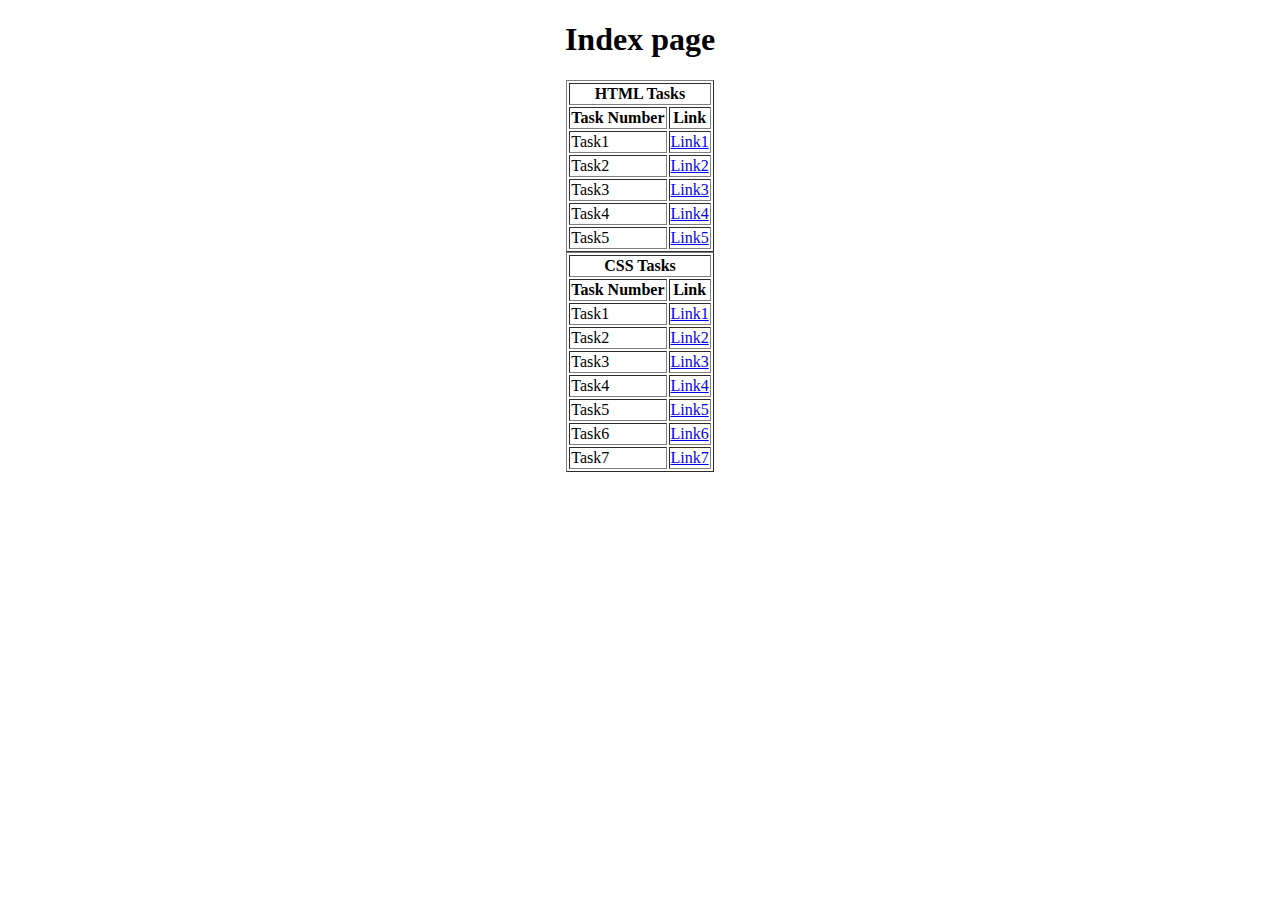
<file: index.html>
<!DOCTYPE html>
<html lang="en">
<head>
    <meta charset="UTF-8">
    <meta name="viewport" content="width=device-width, initial-scale=1.0">
    <title>Document</title>
</head>
<body>
    <center>
        <h1>Index page</h1>
        <table border="1">
            <tbody><tr>
                <th colspan="2">HTML Tasks</th>
            </tr>
            <tr>
                <th>Task Number</th>
                <th>Link</th>
            </tr>
            
            <tr>
                <td>Task1</td>
                <td><a href="task1.html">Link1</a></td>
            </tr>
            <tr>
                <td>Task2</td>
                <td><a href="task2.html">Link2</a></td>
            </tr>
            <tr>
                <td>Task3</td>
                <td><a href="task2.html">Link3</a></td>
            </tr>
            <tr>
                <td>Task4</td>
                <td><a href="task4.html">Link4</a></td>
            </tr>
            <tr>
                <td>Task5</td>
                <td><a href="task5.html">Link5</a></td>
            </tr>
        </tbody></table>
   
        <table border="1">
            <tbody><tr>
                <th colspan="2">CSS Tasks</th>
            </tr>
            <tr>
                <th>Task Number</th>
                <th>Link</th>
            </tr>
            
            <tr>
                <td>Task1</td>
                <td><a href="task6.html">Link1</a></td>
            </tr>
            <tr>
                <td>Task2</td>
                <td><a href="task7.html">Link2</a></td>
            </tr>
            <tr>
                <td>Task3</td>
                <td><a href="task8.html">Link3</a></td>
            </tr>
            <tr>
                <td>Task4</td>
                <td><a href="task9.html">Link4</a></td>
            </tr>
            <tr>
                <td>Task5</td>
                <td><a href="task10.html">Link5</a></td>
            </tr>
            <tr>
                <td>Task6</td>
                <td><a href="task11.html">Link6</a></td>
            </tr>
            <tr>
                <td>Task7</td>
                <td><a href="task12.html">Link7</a></td>
            </tr>
        </tbody></table>
    </center>

</body> 
</html>
</file>
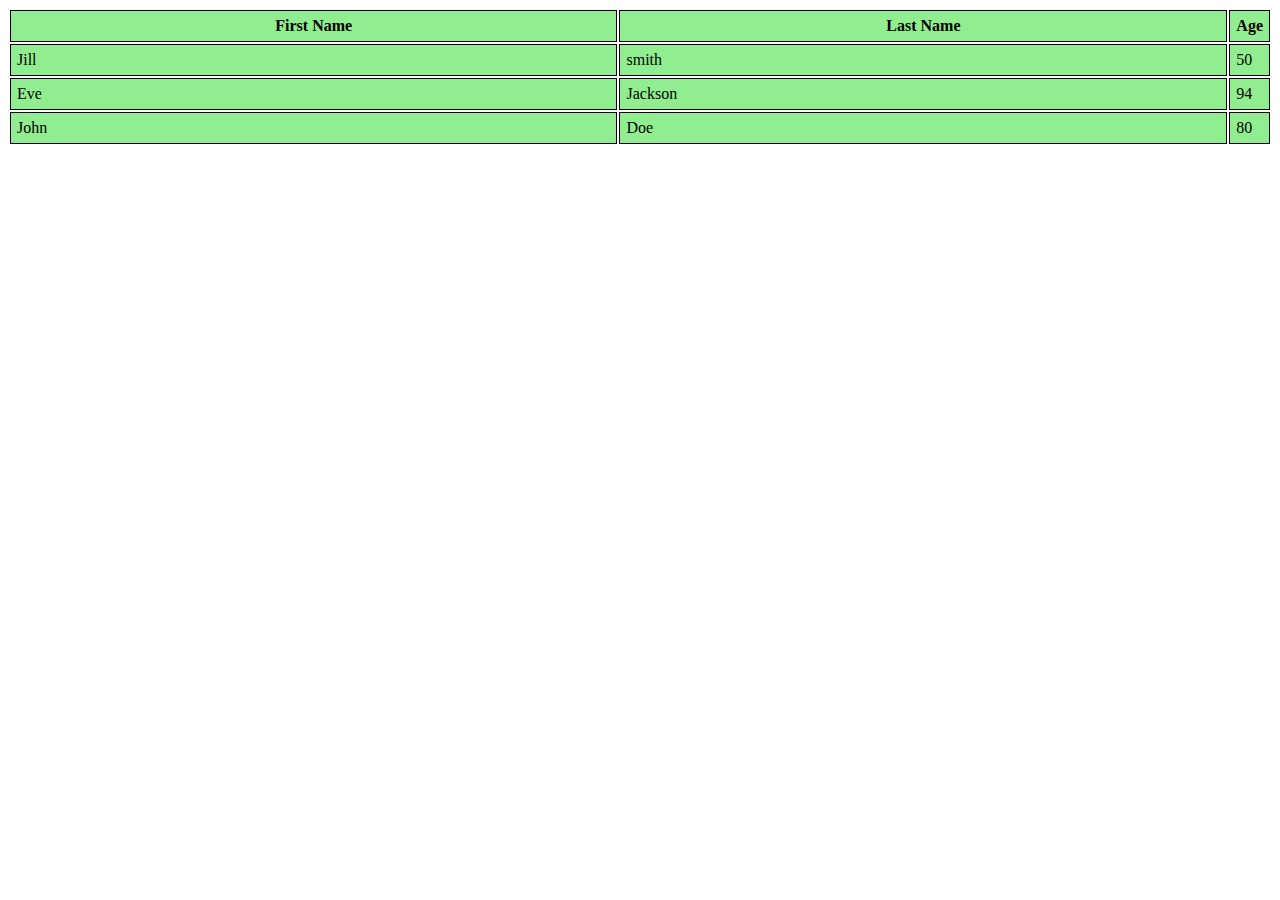
<file: task1.html>
<!DOCTYPE html>
<html lang="en">
<head>
    <meta charset="UTF-8">
    <meta name="viewport" content="width=device-width, initial-scale=1.0">
    <title>table</title>
    <style>
       th,td {
            border: 1px solid black;
            padding: 6px;
            width:50%;
            background-color: lightgreen;
       }
    </style>
</head>
<body>
    <table >
            <tr>
                <th cellSpacing:2px>
                    First Name
                </th>
                <th>
                    Last Name
                </th>
                <th>
                    Age
                </th>
            </tr>
            <tr>
                <td>Jill</td>
                <td>smith</td>
                <td>50</td>
            </tr>
            <tr>
                <td>Eve</td>
                <td>Jackson</td>
                <td>94</td>
            </tr>
            <tr>
                <td>John</td>
                <td>Doe</td>
                <td>80</td>
            </tr>
    </table>
</body>
</html>
</file>
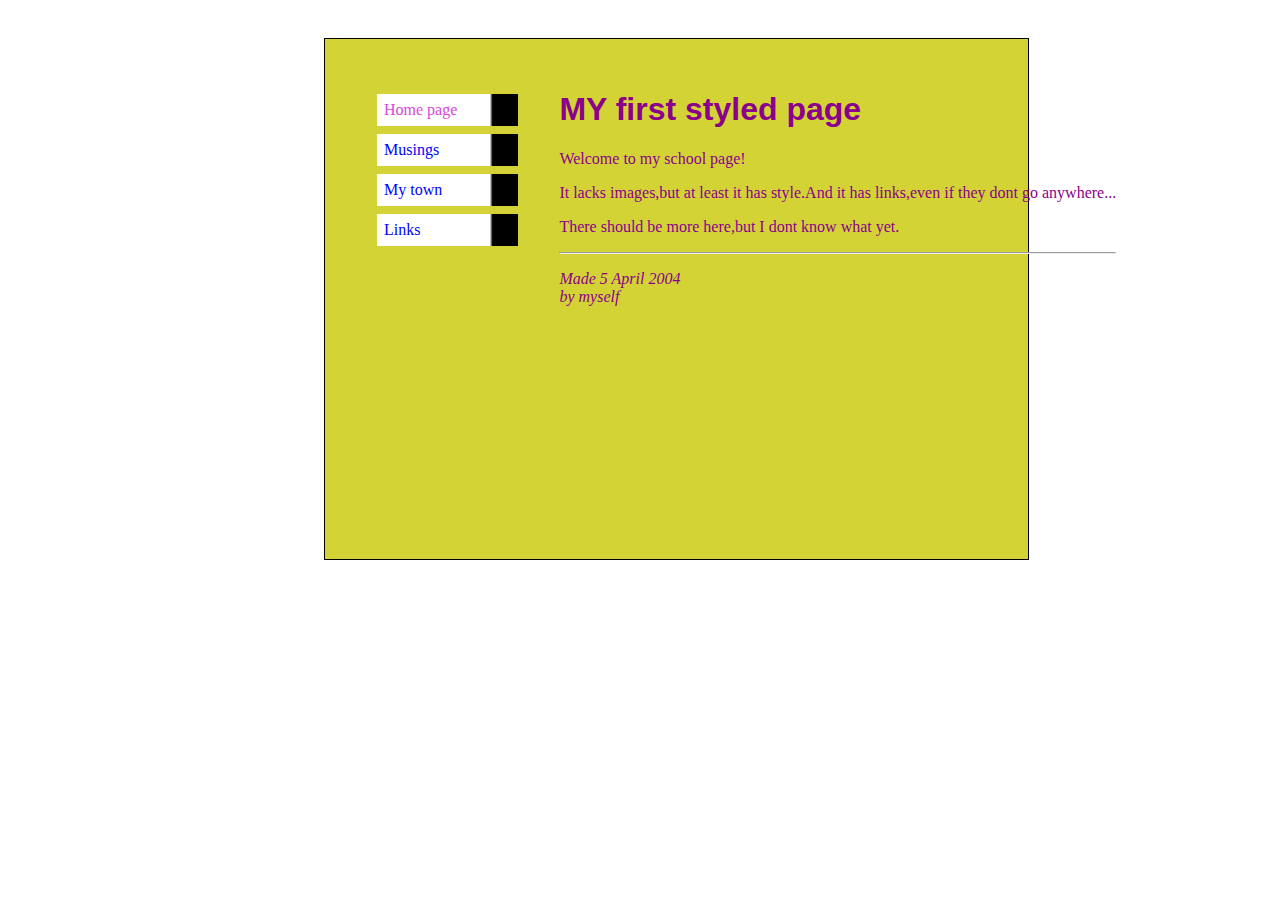
<file: task10.html>
<!DOCTYPE html>
<html lang="en">
<head>
    <meta charset="UTF-8">
    <meta name="viewport" content="width=device-width, initial-scale=1.0">
    <title>Document</title>
    <style>
        .conatiner{
            border: 1px solid black;
            width: 55%;
            height: 32em;
            background-color: rgb(211, 211, 54);
            margin-left: 25%;
            margin-top: 3%;
            padding: 4px;
        }
        h1{
            color: darkmagenta;
            font-family:'Lucida Sans', 'Lucida Sans Regular', 'Lucida Grande', 'Lucida Sans Unicode', Geneva, Verdana, sans-serif;
        }
        p{
            color: darkmagenta;
            font-family:'Times New Roman', Times, serif 
        }
        .left{
            position: absolute;
        }
        .right{
            position: absolute;
            margin-left: 18%;
            margin-top: 27px;
        }
        li{
            list-style-type: none;
            border: 1px  black;
            padding: 7px;
            margin: 8px;
            width: 123%;
            background: linear-gradient(to right, white 80%, black 82%)

        }
        ul{
            margin-top: 36%;
        }
        .color{
            color: rgb(218, 71, 218);
        }
        ul li a{
            color:blue;
            text-decoration: none;
        }
    </style>
</head>
<body>
    <div class="conatiner">
        <div class="left">
            <ul>
                <li class="color"><a class="color" href="/">Home page</a></li>
                <li><a href="/"> Musings</a></li>
                <li><a href="/">My town</a></li>
                <li><a href="/">Links</a></li>
            </ul>
        </div>
        <div class="right">
            <h1>
                MY first styled page
            </h1>
            <p>Welcome to my school page!</p>
            <p>It lacks images,but at least it has style.And it has links,even if they dont go anywhere...</p>
            <p>There should be more here,but I dont know what yet.</p>
            <hr>
            <p><i>Made 5 April 2004 <br> by myself</i></p>
        </div>
    </div>
</body>
</html>
</file>
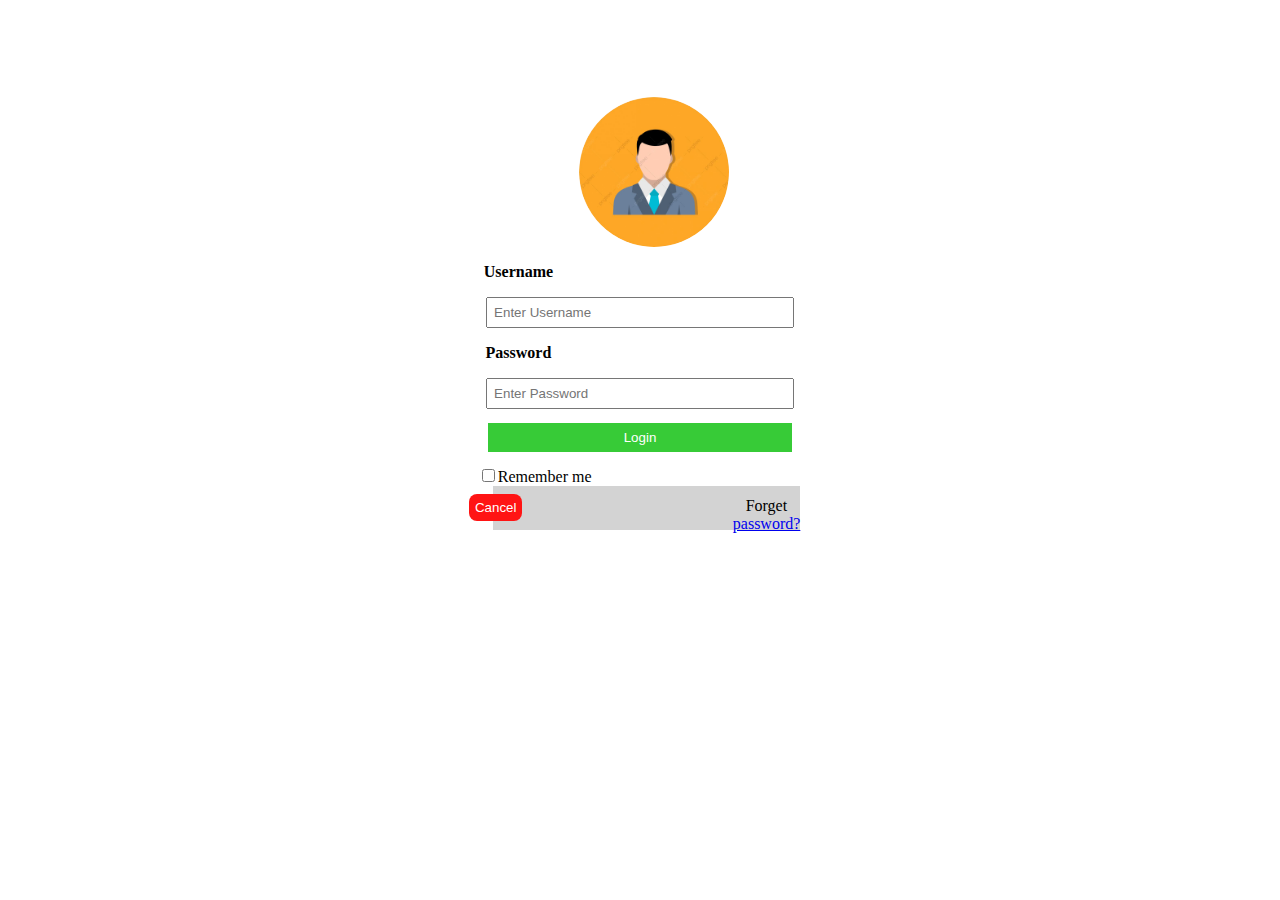
<file: task11.html>
<!DOCTYPE html>
<html lang="en">
<head>
    <meta charset="UTF-8">
    <meta name="viewport" content="width=device-width, initial-scale=1.0">
    <title>Document</title>
    <link rel="stylesheet" href="style.css">
</head>
<body>
    <div class="container">
        <div class="photo">
            <img class="img" src="/Logo.jpg" alt="error">
        </div>
        <div class="box">
            <p class="left"><b>Username</b></p>
            <input class="blank"  type="text" placeholder="Enter Username">
            <p class="left"><b>Password</b></p>
            <input class="blank" type="text"  placeholder="Enter Password">
            <br>
            <button class="btn" type="button">Login</button>
            <br>
            <input type="checkbox" name="remberme" id="tick">Remember me
        </div>
        <div class="box2">
            <button class="btn2" type="button">Cancel</button>
            <p class="right">Forget <span><a href="/">password?</a></span></p>
        </div>
    </div>
</body>
</html>
</file>
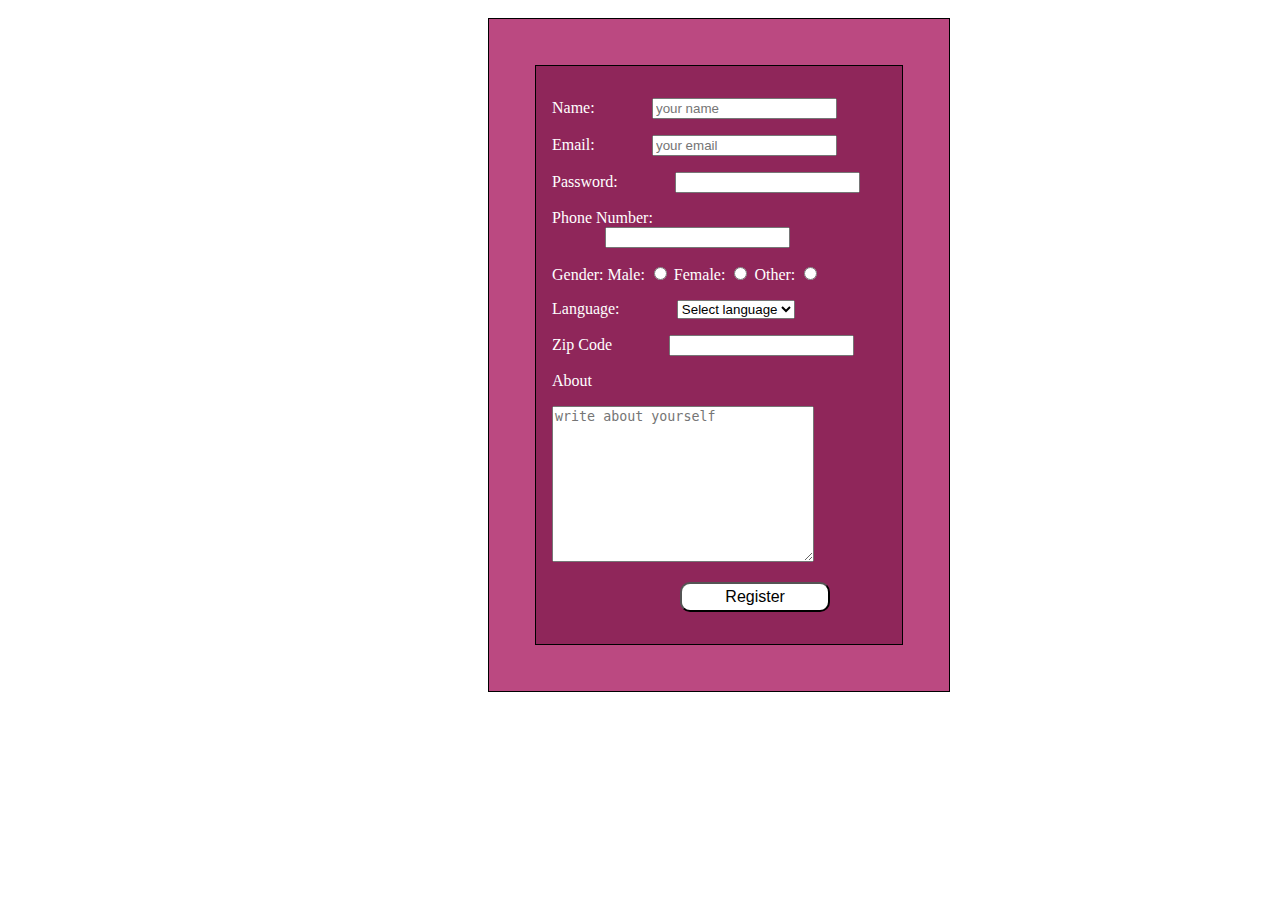
<file: task12.html>
<!DOCTYPE html>
<html lang="en">
<head>
    <meta charset="UTF-8">
    <meta name="viewport" content="width=device-width, initial-scale=1.0">
    <title>Document</title>
    <link rel="stylesheet" href="form.css">
</head>
<body>
    <div class="box1">
        <div class="box2">
            <p>Name:  <input type="text" class ="space" placeholder="your name"></p>
            <p>Email:   <input type="text" class ="space" placeholder="your email"></p>
            <p>Password:    <input type="text" class ="space"></p> 
            <p>Phone Number: <input type="number" class ="space"></p> 
            <p>Gender:  
                 <span>Male: <input type="radio"  name="" id=""></span>
                 <span>Female: <input type="radio" name="" id=""></span>
                 <span>Other: <input type="radio" name="" id=""></span>
            </p>
            <p>Language:
                <select class ="space" name="" id="" class ="space">
                    <option value="Select language">Select language</option>
                    <option value="">English</option>
                    <option value="">Hindi</option>
                </select>
            </p> 
            <p>Zip Code <input type="number" class ="space"></p>
            <p>About</p><textarea name="" id="" cols="30" rows="10" placeholder="write about yourself"></textarea>
            <p><button class="btn">Register</button></p> 
        </div>
    </div>
</body>
</html>
</file>
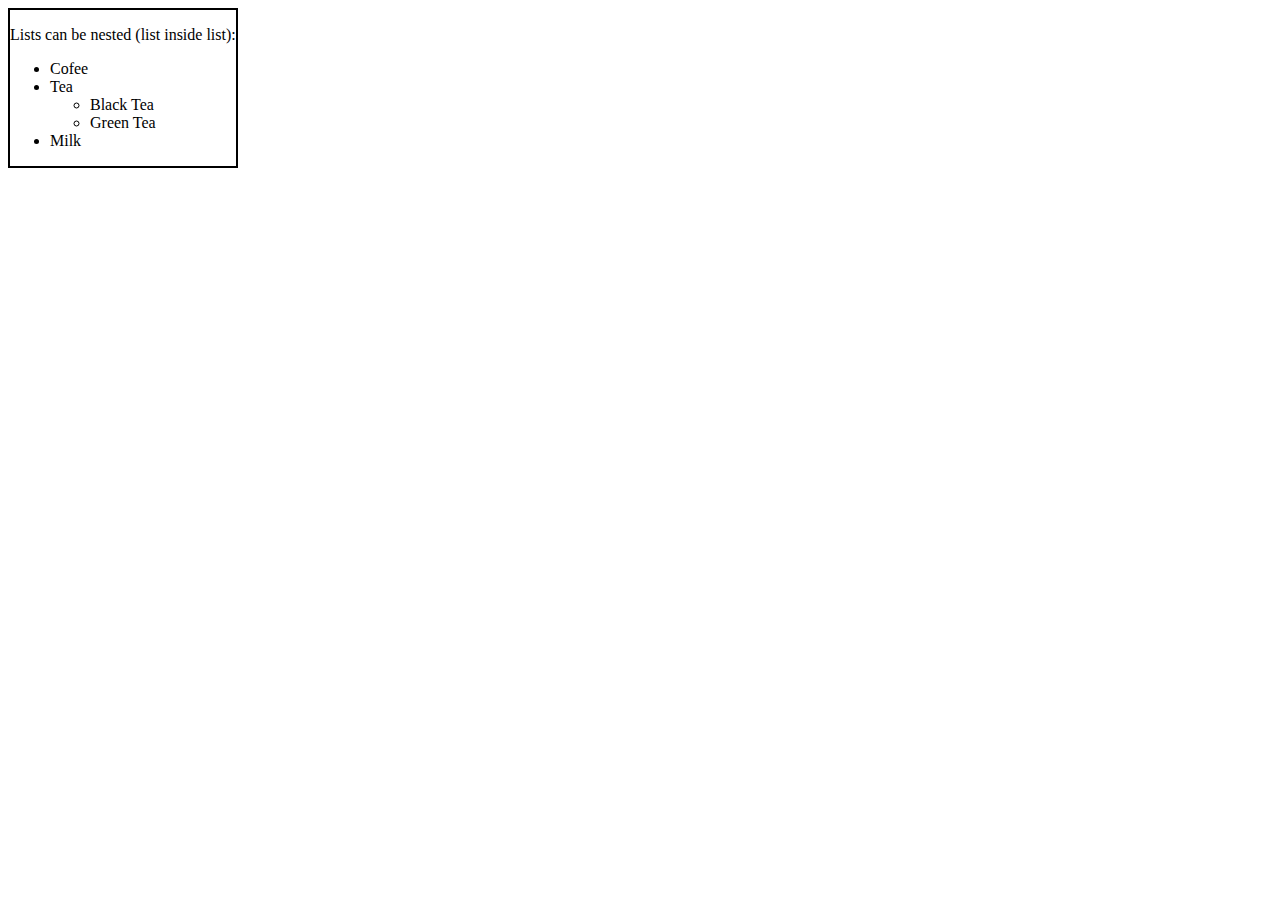
<file: task2.html>
<!DOCTYPE html>
<html lang="en">
<head>
    <meta charset="UTF-8">
    <meta name="viewport" content="width=device-width, initial-scale=1.0">
    <title>List</title>
    <style>
        .container{
            border: 2px solid black;
            position: absolute;
        }
    </style>
</head>
<body>
    <div class="container">
        <p>Lists can be nested (list inside list):</p>
            <ul>
                <li>Cofee </li>
                <li>Tea</li> 
                    <ul>
                        <li>Black Tea</li>
                        <li>Green Tea</li> 
                    </ul>      
                <li>Milk </li>   
               
            </ul>
    </div>
</body>
</html>
</file>
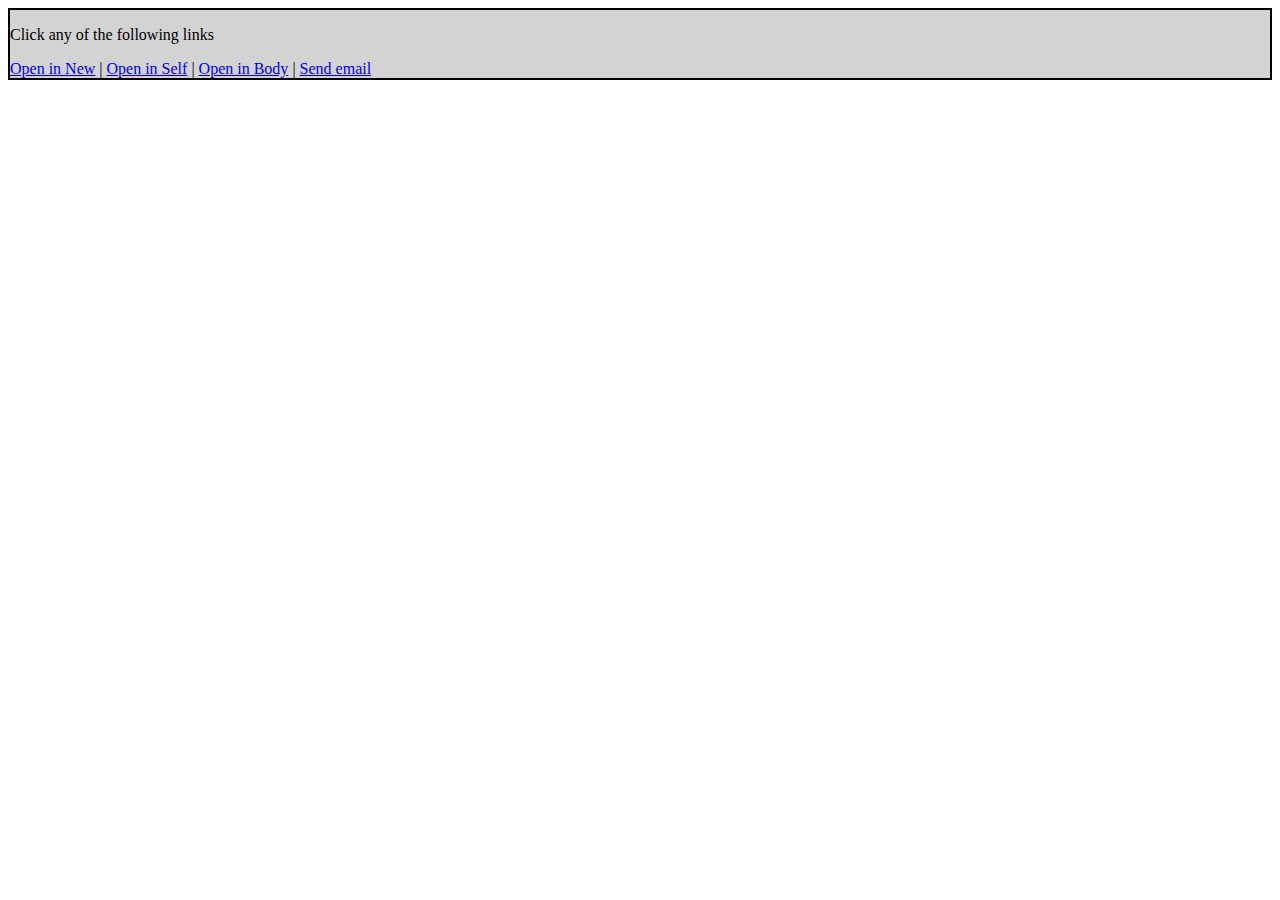
<file: task3.html>
<!DOCTYPE html>
<html lang="en">
<head>
    <meta charset="UTF-8">
    <meta name="viewport" content="width=device-width, initial-scale=1.0">
    <title>Link</title>
    <style>
        .container {
            border: 2px solid black;
            background-color: lightgray;
        }
    </style>
</head>
<body>
    <div class="container">
        <p>Click any of the following links</p>
        <a href="/" target="blank">Open in New</a> | <a href="/">Open in Self</a> | <a href="/">Open in Body</a> | <a href="https://accounts.google.com/servicelogin?hl=en-gb">Send email</a>
    </div>
</body>
</html>
</file>
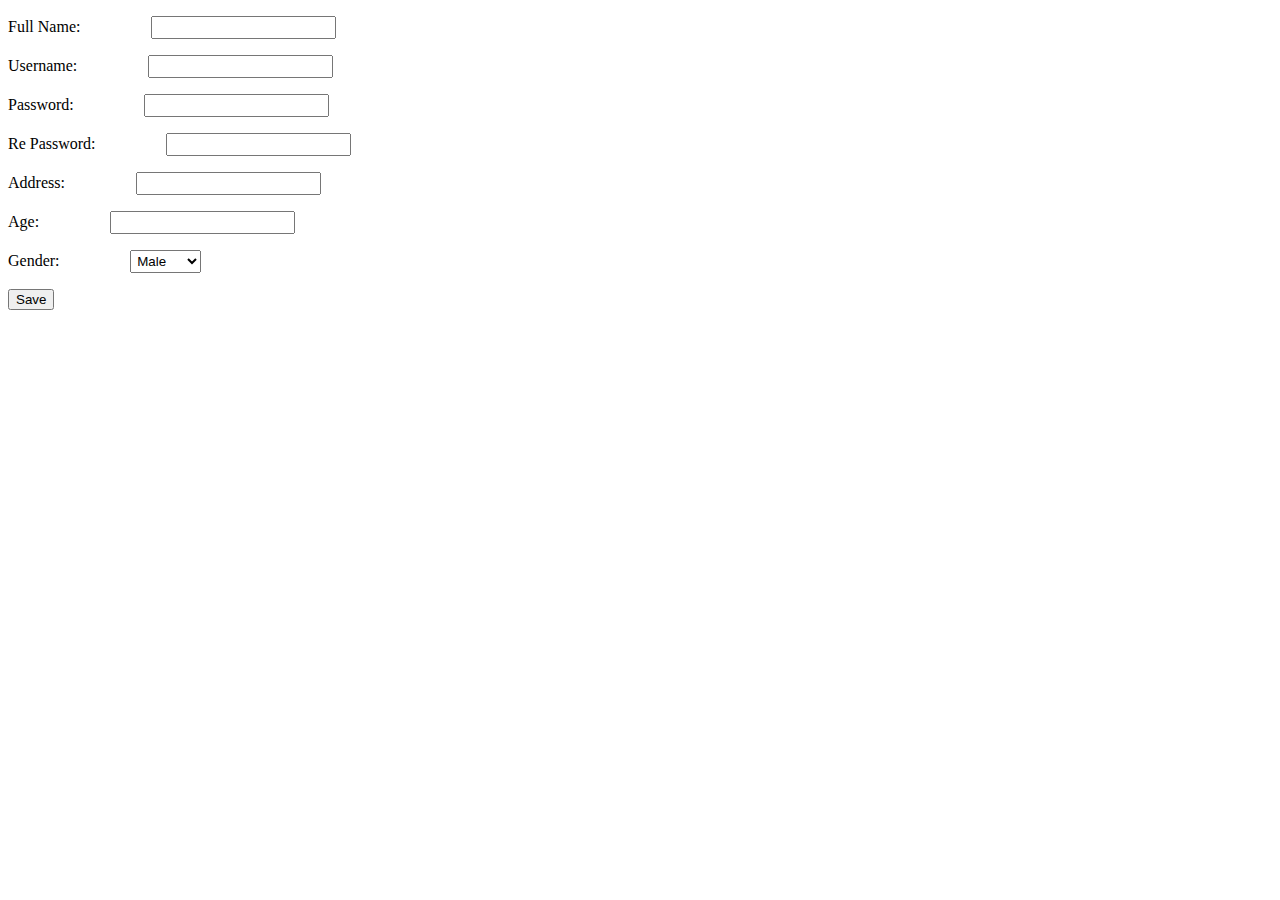
<file: task4.html>
<!DOCTYPE html>
<html lang="en">
<head>
    <meta charset="UTF-8">
    <meta name="viewport" content="width=device-width, initial-scale=1.0">
    <title>Document</title>
    <style>
        .space{
            padding: 2px;
            margin-left: 5em;
        }
    </style>
</head>
<body>
    <div class="container">
       <p>Full Name:  <input type="text" class ="space"></p>
       <p> Username:   <input type="text" class ="space"></p>
       <p>Password:    <input type="text" class ="space"></p> 
       <p>Re Password: <input type="text" class ="space"></p> 
       <p>Address:     <input type="text" class ="space"></p> 
       <p>Age:         <input type="text" class ="space"></p> 
       <p>Gender:
        <select name="" id="" class ="space">
            <option value="">Male</option>
            <option value="">Female</option>
        </select>
        </p> 
       <p><button>Save</button></p> 
    </div>
</body>
</html>
</file>
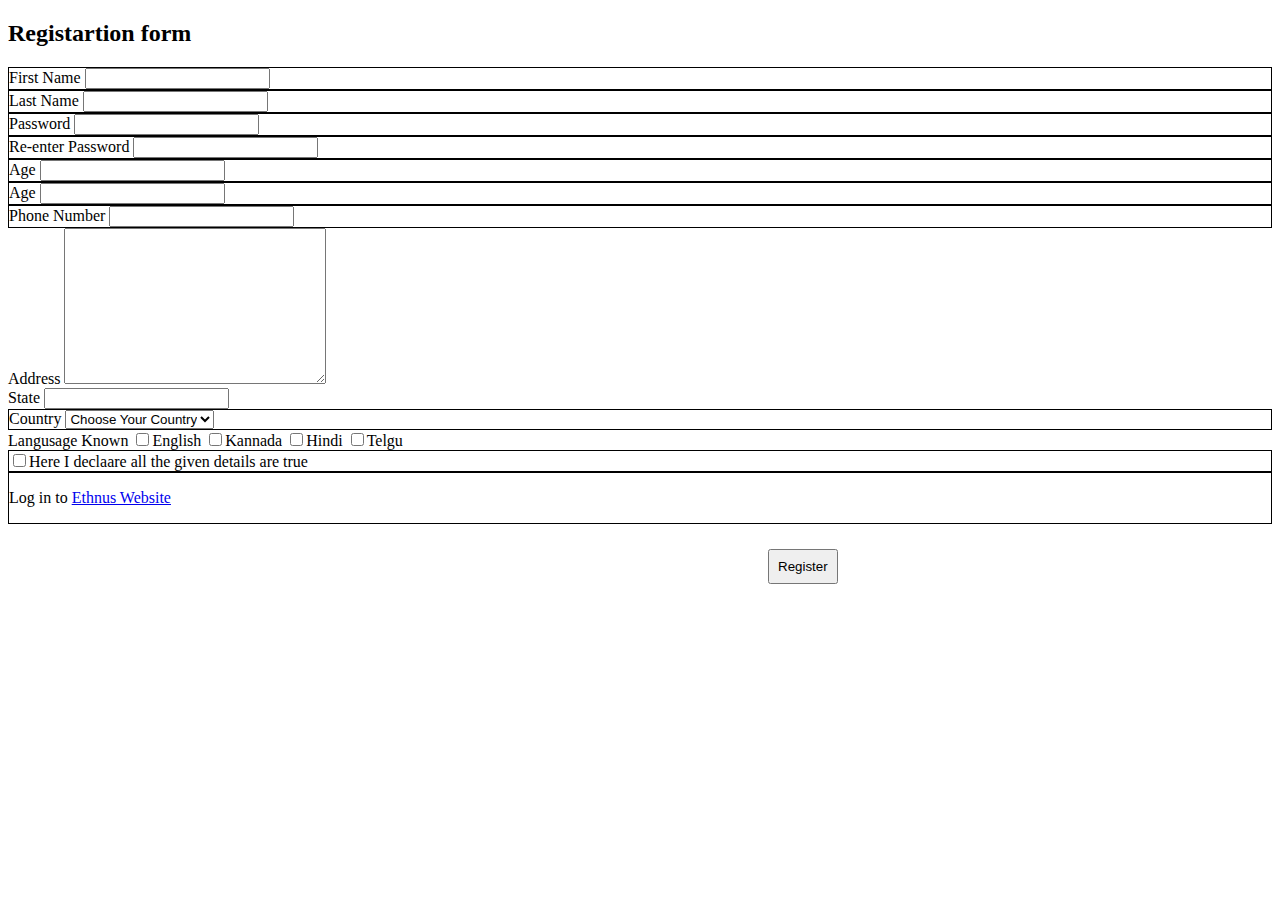
<file: task5.html>
<!DOCTYPE html>
<html lang="en">
<head>
    <meta charset="UTF-8">
    <meta name="viewport" content="width=device-width, initial-scale=1.0">
    <title>Form</title>
    <style>
        .form{
            border: 1px solid black;
        }
        .names{
            border: 1px solid black;
            
        }
        .btn{
            text-align: center;
            margin-left: 57em;
            padding: 8px;
            margin-top: 2%;
        }
    </style>
</head>
<body>
    <div class="form-container">
        <h2>Registartion form</h2>
        <form action="/">
            <div class="names">
                <label for="Name" > First Name </label>
                <input type="text" name="FirstName"><br>
            </div>

            <div class="names">
                <label for="Name" > Last Name</label>
                 <input type="text"><br>
            </div>
            
            <div class="names">
                <label for="Password" > Password</label>
                <input type="text"  type="password"><br>
            
            </div>
            
            <div class="names">
                <label for="Password" > Re-enter Password</label>
                <input type="text" type="password"><br>    
            </div>
           
            <div class="names">
                <label for="Age" >Age</label>
                <input type="number"><br>
            </div>

            <div class="names">
                <label for="Age" >Age</label>
                <input type="number"><br>
            </div>
            

            <div class="names">
                <label for="Phone Number" >Phone Number</label>
                <input type="number"><br>    
            </div>

            <div>
                <label for="Address" >Address</label>
                <textarea name="address" id="" cols="30" rows="10"></textarea><br>
            </div>
           
            <div>
                <label for="State" >State</label>
                <input type="text"><br>
            </div>
        
            <div class="names">
               <label for="Country" >Country</label>
                <select name="Choose Your Country" >Choose Your Country
                    <option value="Choose Your Country">Choose Your Country</option>
                    <option value="">India</option>
                    <option value="">USA</option>
                    <option value="">Russia</option>
                    <option value="">Europe</option>
                </select><br>
            </div>
            
            <div>
                <label for="Langusage Known"  >Langusage Known</label>
                <input type="checkbox">English
                <input type="checkbox">Kannada
                <input type="checkbox">Hindi
                <input type="checkbox">Telgu<br>
            </div>
            <div class="names">
                <input type="checkbox">Here I declaare all the given details are true<br>
            </div>
            <div class="names">
                <p>Log in to <a href="https://ethnus.com/">Ethnus Website</a></p>
            </div>
           <button type="button" class="btn">Register</button>
        </form>
    </div>
</body>
</html>
</file>
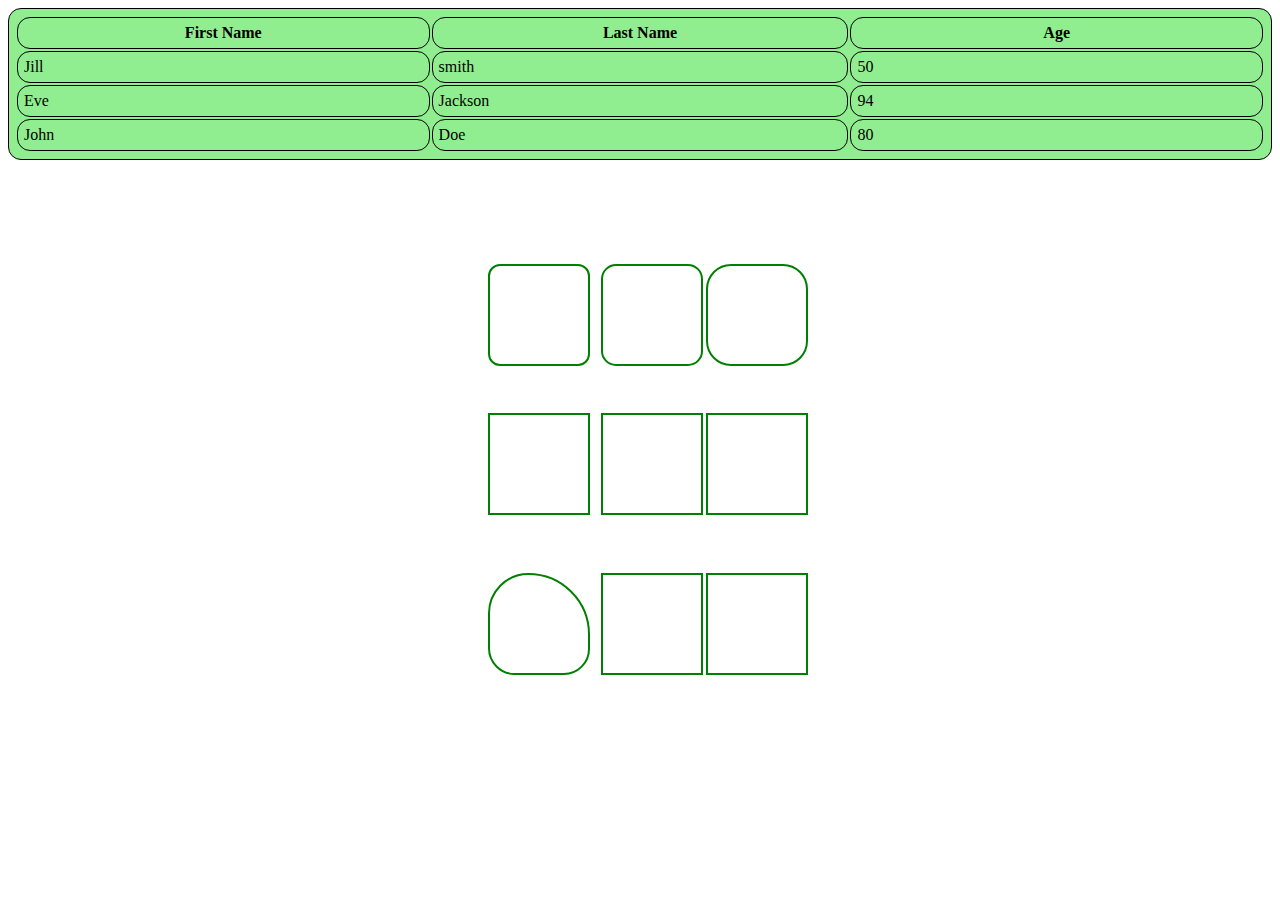
<file: task6.html>
<!DOCTYPE html>
<html lang="en">
<head>
    <meta charset="UTF-8">
    <meta name="viewport" content="width=device-width, initial-scale=1.0">
    <title>table</title>
    <style>
       table,th,td {
            border: 1px solid black;
            border-radius: 13px;
            padding: 6px;
            width:100%;
            background-color: lightgreen;
       }
       th,td{
        width: 50px;
       }
       .shape1{
        border: 2px solid green;
        position: absolute;
        padding: 49px;
        margin: 27px;
        border-radius: 12px;
        top: 13%;
       }
       .shape2{
        border: 2px solid green;
        position: absolute;
        padding: 49px;
        margin: 27px;
        top: 65%;
        left: 27%;
       }
       .shape3{
        border: 2px solid green;
        position: absolute;
        padding: 49px;
        margin: 27px;
        left: 14%;
        border-radius: 15px;
        top: 13%;
       }
       .shape4{
        border: 2px solid green;
        position: absolute;
        padding: 49px;
        margin: 27px;
        top: 38%;
        left: 27%;
       }
       .shape5{
        border: 2px solid green;
        position: absolute;
        padding: 49px;
        margin: 27px;
        left: 27%;
        border-radius: 25px;
        top: 13%;
       }
       .shape6{
        border: 2px solid green;
        position: absolute;
        padding: 49px;
        margin: 27px;
        top: 38%;
        left: 14%;
       }
       .shape7{
        border: 2px solid green;
        position: absolute;
        padding: 49px;
        margin: 27px;
        left: 0%;
        top: 65%;
        border-radius: 40px;
        border-bottom-left-radius: 84px;
        border-bottom-right-radius: 82px;
        border-top-left-radius: 127px;
        border-top-right-radius: 194px;
       }
       .shape8{
        border: 2px solid green;
        position: absolute;
        padding: 49px;
        margin: 27px;
        top: 38%;
       }
       .shape9{
        border: 2px solid green;
        padding: 49px;
        margin: 27px;
        position: absolute;
        left: 14%;
        top: 65%;
       }
       .box1{
        position: absolute;
        left: 36%;
        width: 63%;
        height: 66%;
    }
    </style>
</head>
<body>
    <table >
            <tr>
                <th cellSpacing:2px>
                    First Name
                </th>
                <th>
                    Last Name
                </th>
                <th>
                    Age
                </th>
            </tr>
            <tr>
                <td>Jill</td>
                <td>smith</td>
                <td>50</td>
            </tr>
            <tr>
                <td>Eve</td>
                <td>Jackson</td>
                <td>94</td>
            </tr>
            <tr>
                <td>John</td>
                <td>Doe</td>
                <td>80</td>
            </tr>
    </table>

    <div class="box1">
        <div class="shape1"></div>
        <div class="shape2"></div>
        <div class="shape3"></div>
        <div class="shape4"></div>
        <div class="shape5"></div>
        <div class="shape6"></div>
        <div class="shape7"></div>
        <div class="shape8"></div>
        <div class="shape9"></div>
    </div>       
</body>
</html>
</file>
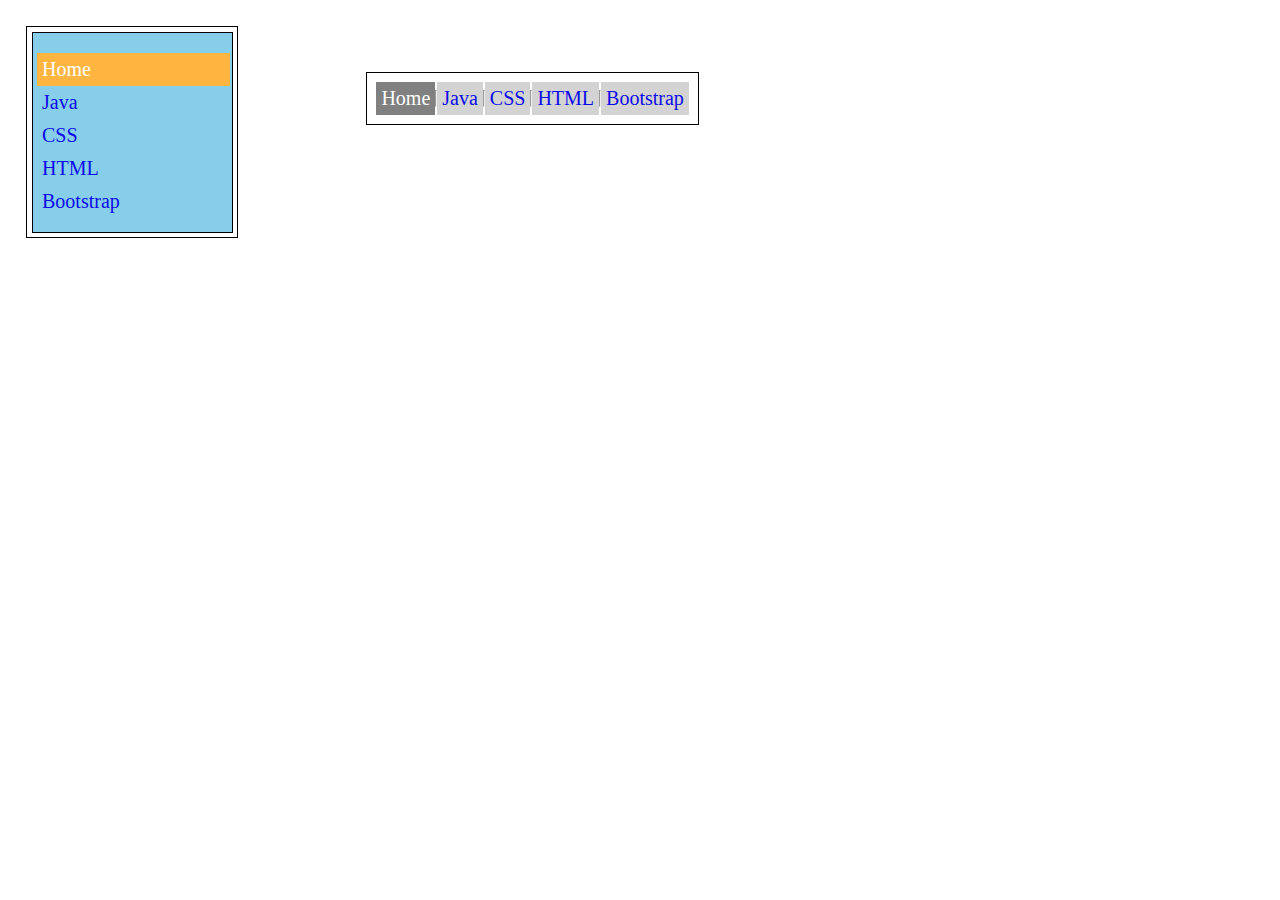
<file: task7.html>
<!DOCTYPE html>
<html lang="en">
<head>
    <meta charset="UTF-8">
    <meta name="viewport" content="width=device-width, initial-scale=1.0">
    <title>NAV BAR</title>
    <style>
        .navbar {
            border: 1px solid black;
            position: absolute;
            padding: 5px;
            margin: 18px;
            width: 200px;
            height: 200px;
        }
        nav{
            border: 1px solid black;
            background-color: skyblue;
            width: 199px;
            height: 199px;
        }
        li{
            color: #0b0be7;
            font-size: 20px;
            padding: 5px;
            list-style-type: none;
        }
        #unique{
            background-color: #ffb540;
            color: white;
            width: 208%;
        }
        ul{
            display: inline-block;
            padding: 4px;
        }


        .navbar1{
            position: absolute;
            border: 1px solid black;
            margin-left: 28%;
            margin-top: 5%;
        }
        .ul{
            display: flex;
            padding: 2px;
            margin: 7px;
        }
        .li{
            color: #0b0be7;
            font-size: 20px;
            padding: 5px;
            list-style-type: none;
            background-color: lightgray;
        }
        #unique1{
            background-color: gray;
            color: white;
        }
        hr{
            color: blue;
        }
    </style>
</head>
<body>
    <div class="navbar">
        <nav>
            <ul>
                <li id="unique">Home</li>
                <li>Java</li>
                <li>CSS</li>
                <li>HTML</li>
                <li>Bootstrap</li>
            </ul>
        </nav>
    </div>

    <div class="navbar1">
        <ul class="ul">
            <li id="unique1">Home</li><hr>
                <li class="li">Java</li><hr>
                <li class="li">CSS</li><hr>
                <li class="li">HTML</li><hr>
                <li class="li">Bootstrap</li>
        </ul>
    </div>

    
    
</body>
</html>
</file>
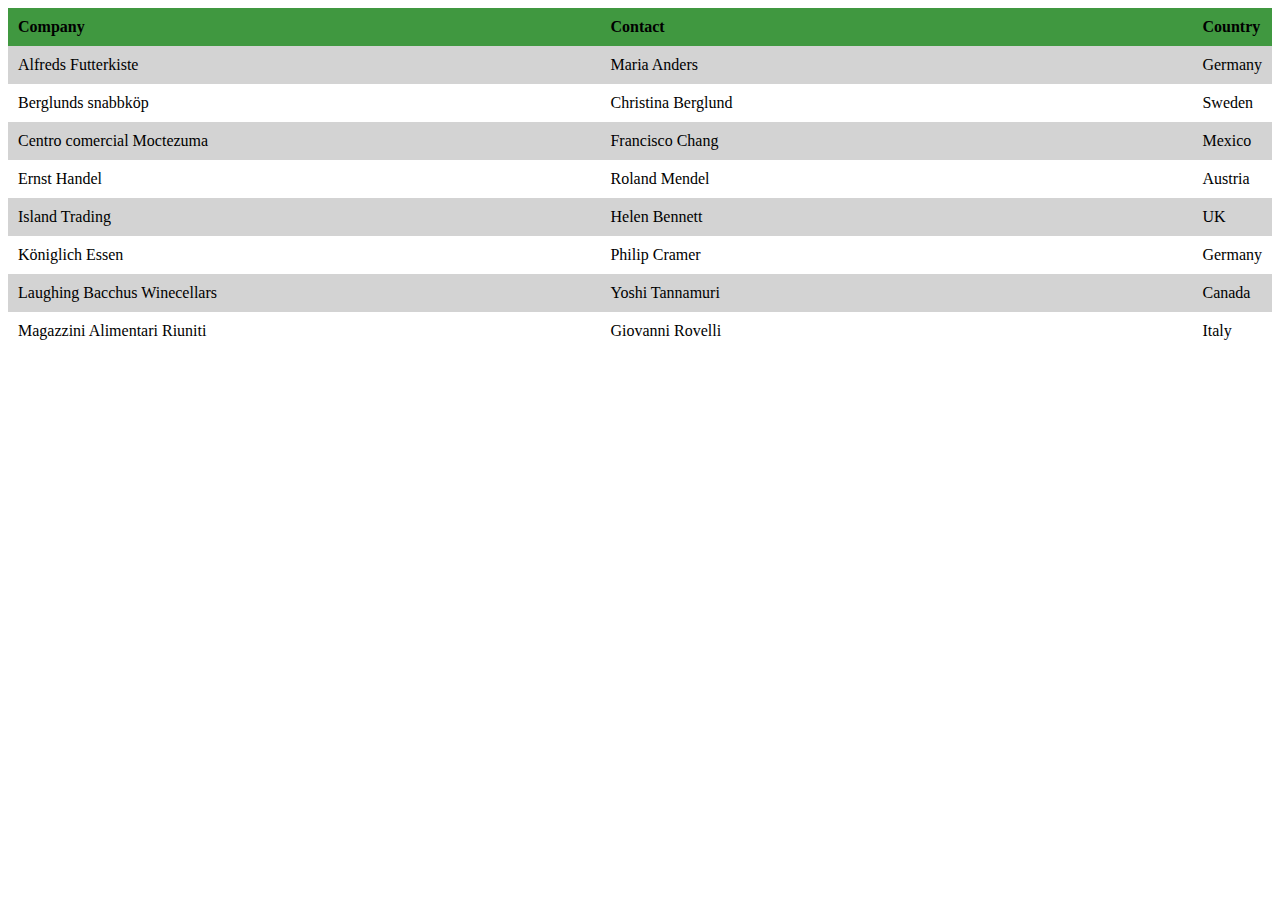
<file: task8.html>
<!DOCTYPE html>
<html lang="en">
<head>
    <meta charset="UTF-8">
    <meta name="viewport" content="width=device-width, initial-scale=1.0">
    <title>table</title>
    <style>
       th,td {
            padding: 10px;
            width:50%;
       }
       table{
        border-collapse: collapse;
        margin: 0px;
        padding: 0px;
       }
       .black{
        background-color: lightgray;
       }
       th{
        background-color: rgb(64, 152, 64);
        text-align: left;
        vertical-align: left;
       }
    </style>
</head>
<body>
    <table >
            <tr>
                <th>
                    Company
                </th>
                <th>
                    Contact
                </th>
                <th>         
                    Country
                </th>
            </tr>
            <tr>
                <td class="black">Alfreds Futterkiste</td>
                <td class="black">Maria Anders</td>
                <td class="black">Germany</td>
            </tr>
            <tr>
                <td>Berglunds snabbköp</td>
                <td>Christina Berglund</td>
                <td>Sweden</td>
            </tr>
            <tr>
                <td class="black">Centro comercial Moctezuma</td>
                <td class="black">Francisco Chang</td>
                <td class="black">Mexico</td>
            </tr>
            <tr>
                <td>Ernst Handel</td>
                <td>Roland Mendel</td>
                <td>Austria</td>
            </tr>
            <tr>
                <td class="black">Island Trading</td>
                <td class="black">Helen Bennett</td>
                <td class="black">UK</td>
            </tr>
            <tr>
                <td>Königlich Essen</td>
                <td>Philip Cramer</td>
                <td>Germany</td>
            </tr>
            <tr>
                <td class="black">Laughing Bacchus Winecellars</td>
                <td class="black">Yoshi Tannamuri</td>
                <td class="black">Canada</td>
            </tr>
            <tr>
                <td>Magazzini Alimentari Riuniti</td>
                <td>Giovanni Rovelli</td>
                <td>Italy</td>
            </tr>
    </table>
</body>
</html>
</file>
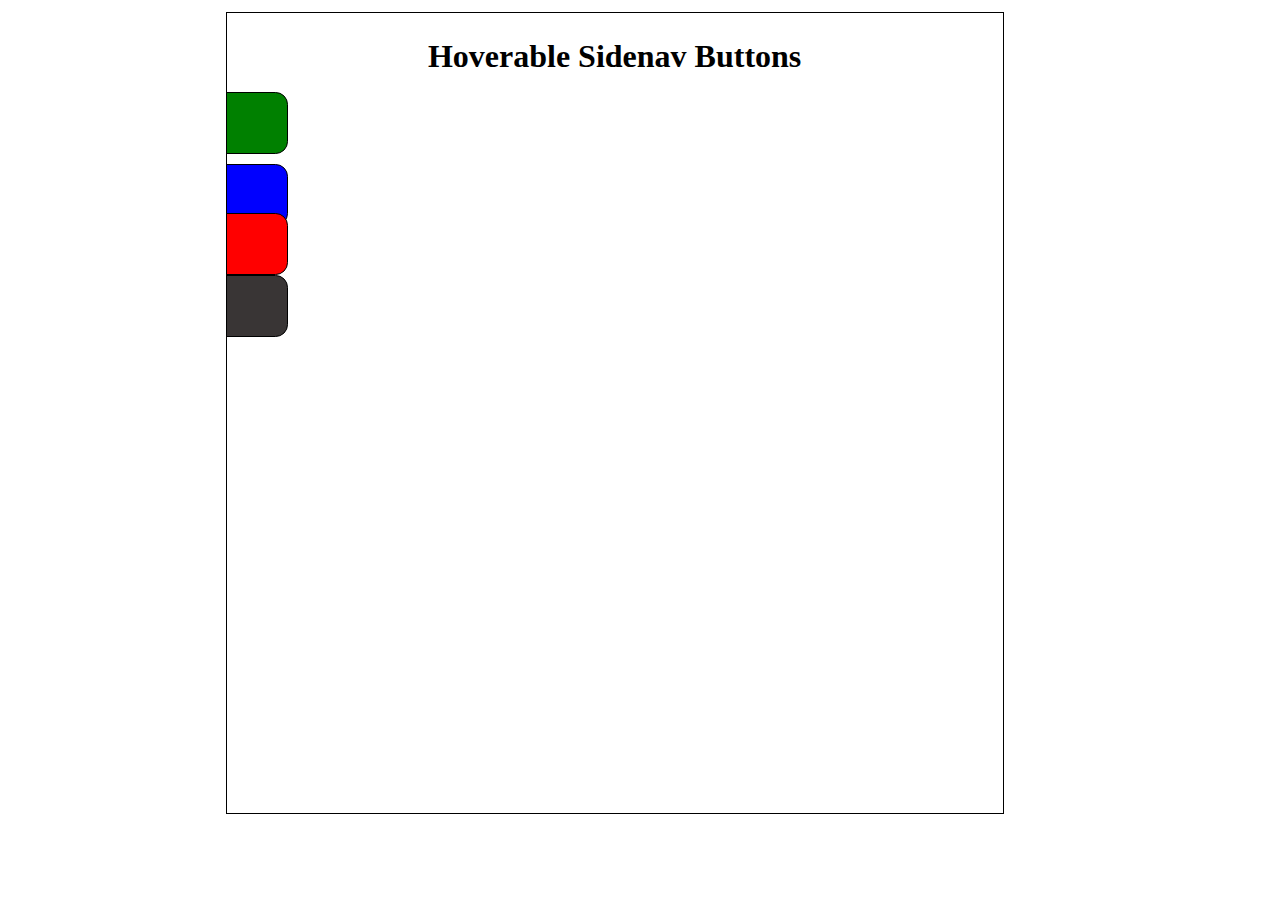
<file: task9.html>
<!DOCTYPE html>
<html lang="en">
<head>
    <meta charset="UTF-8">
    <meta name="viewport" content="width=device-width, initial-scale=1.0">
    <title>Box</title>
    <style>
        .container {
            border: 1px solid black;
            position: absolute;
            padding: 4px;
            margin: 4px;
            width: 60%;
            height: 88%;
            margin-left: 17%;
        }
        h1{
            text-align:center;
        }
        .blue{
            border: 1px solid;
            position: absolute;
            width: 40px;
            height: 40px;
            padding: 10px;
            margin: -5px;
            margin-top: 67px;
            background-color: blue;
            border-top-right-radius: 20%;
            border-bottom-right-radius: 20%;
        }
        .red{
            border: 1px solid;
            position: absolute;
            width: 40px;
            height: 40px;
            padding: 10px;
            margin: -5px;
            margin-top: 15%;
            background-color: red;
            border-top-right-radius: 20%;
            border-bottom-right-radius: 20%;  
        }
        .green{
            border: 1px solid;
            position: absolute;
            width: 40px;
            height: 40px;
            padding: 10px;
            margin-top: 20%;
            margin: -5px;
            background-color: green;
            border-top-right-radius: 20%;
            border-bottom-right-radius: 20%;  
        }
        .black{
            border: 1px solid;
            position: absolute;
            width: 40px;
            height: 40px;
            padding: 10px;
            margin: -5px;
            margin-top: 23%;
            background-color: rgb(57, 53, 53);
            border-top-right-radius: 20%;
            border-bottom-right-radius: 20%;  
        }
        .blue:hover{
            background-color: lightblue;
            cursor: pointer;
        }
        .black:hover{
            background-color: lightgrey;
            cursor: pointer;
        }
        .red:hover{
            background-color: lightcoral;
            cursor: pointer;
        }
        .green:hover{
            background-color: lightgreen;
            cursor: pointer;
        }
    </style>
</head>
<body>
    <div class="container">
         <h1>Hoverable Sidenav Buttons</h1>
         <div class="green"></div>
         <div class="blue"></div>
         <div class="red"></div>
         <div class="black"></div>


    </div>
</body>
</html>
</file>
<file: style.css>
.container{
    /* border: 1px solid; */
    margin: 22px;
    padding: 2px;
}
.photo{
    position: relative;
    margin-left: 45%;
    margin-top: 6%;
    width: 150px;
    height: 150px;
    border-radius: 50%;
    overflow: hidden;
}
.img{
    width: 100%;
    height: 100%;
    object-fit: cover;
}
.box{
    /* border: 1px solid; */
    text-align: center;
    
}
.blank{
    padding: 6px;
    width: 24%;
}

.btn{
    padding: 7px;
    margin: 14px;
    width: 25%;
    background-color: #37cb37;
    color: white;
    border: none;
}
.btn:hover{
    background-color: darkgreen;
    cursor: pointer;
}

#tick{
    margin-left: -17%;
}
.box2{
    background-color: lightgray;
    text-align: center;
    width: 24%;
    position: absolute;
    margin-left: 36%;
    height: 44px;
}
.btn2{
    padding: 6px;
    margin: 8px;
    background-color: #ff1414;
    color: white;
    margin-left: -22em;
    border: none;
    border-radius: 8px;
}
.btn2:hover{
    background-color: darkred;
    cursor: pointer;
}
.left{
    margin-left: -20%;
}
.right{
    margin-top: -2em;
    margin-left: 15em;
}
</file>
<file: form.css>
.box1{
    border: 1px solid;
    padding: 38px;
    margin: 10px;
    position: absolute;
    margin-left: 30em;
    width: 30%;
    background-color: #bb4981;
}
.box2{
    border: 1px solid;
    padding: 16px;
    margin: 8px;
    background-color: #8f265a;
}
p{
    color: white;
}
.btn{
    padding: 4px;
    color: black;
    background-color: white;
    width: 45%;
    margin-left: 8em;
    font-size: 16px;
    border-radius:10px
}
.space{
    margin-left: 4em;
}
</file>
